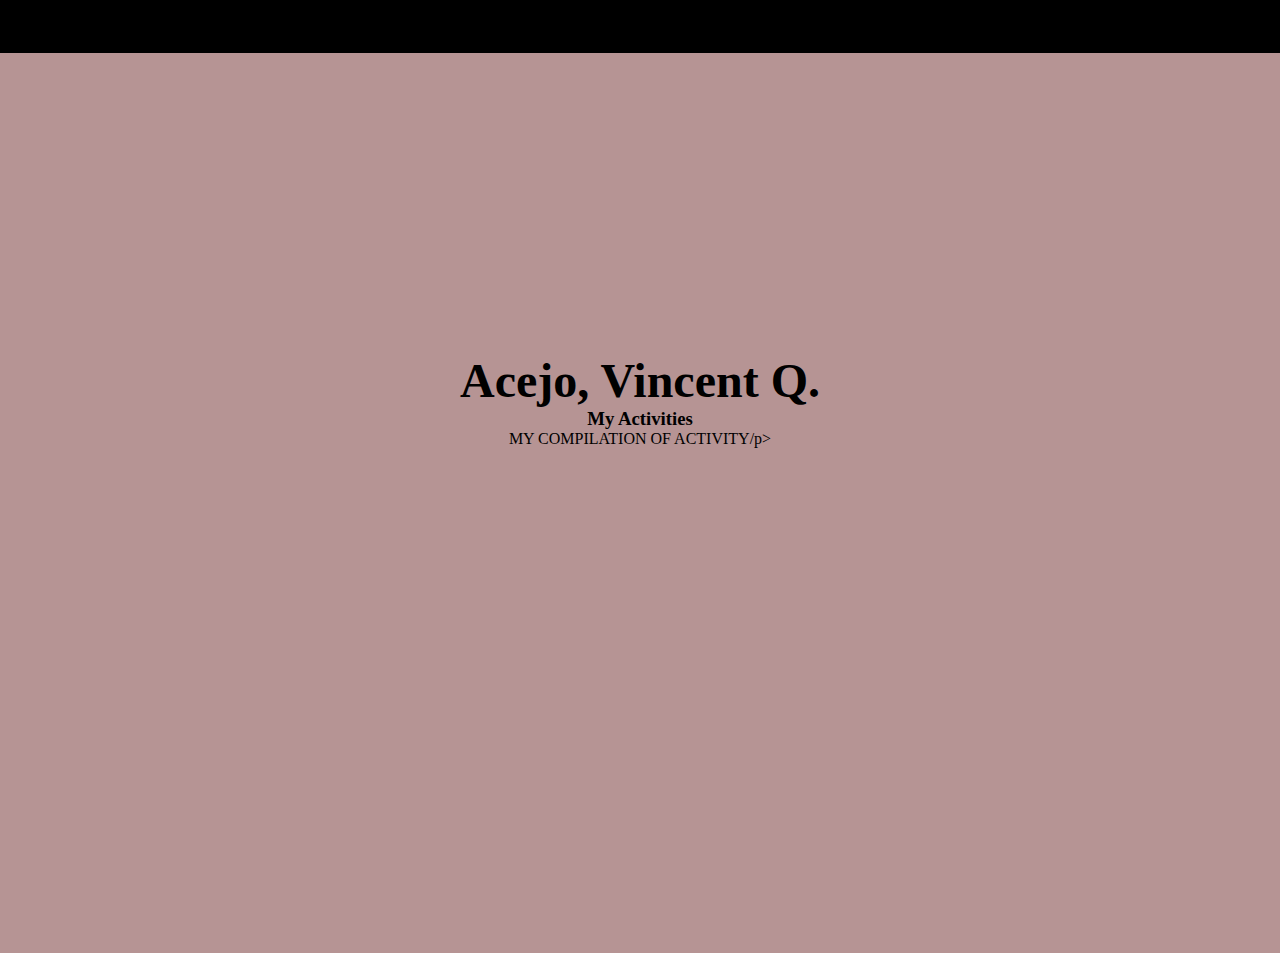
<file: index.html>
<!DOCTYPE html>
<html lang="en">
<head>
    <meta charset="UTF-8">
    <meta name="viewport" content="width=device-width, initial-scale=1.0">
    <title>Document</title>
    <link rel ="stylesheet" href = "style.css">
</head>
<body>
    <header>
        <ul>
            <li><a href="learn/index.html"> What I Learn </a></li>
            <li><a href="act1/index.html"> Activity 1 </a></li>
            <li><a href="act2/index.html"> Activity 2 </a></li>
          
        </ul>
    </header>

    <div class = "main">
        <h1> Acejo, Vincent Q.</h1>
        <h3> My Activities </h3>
        <p> MY COMPILATION OF ACTIVITY/p>

    </div>
    
</body>
</html>
</file>
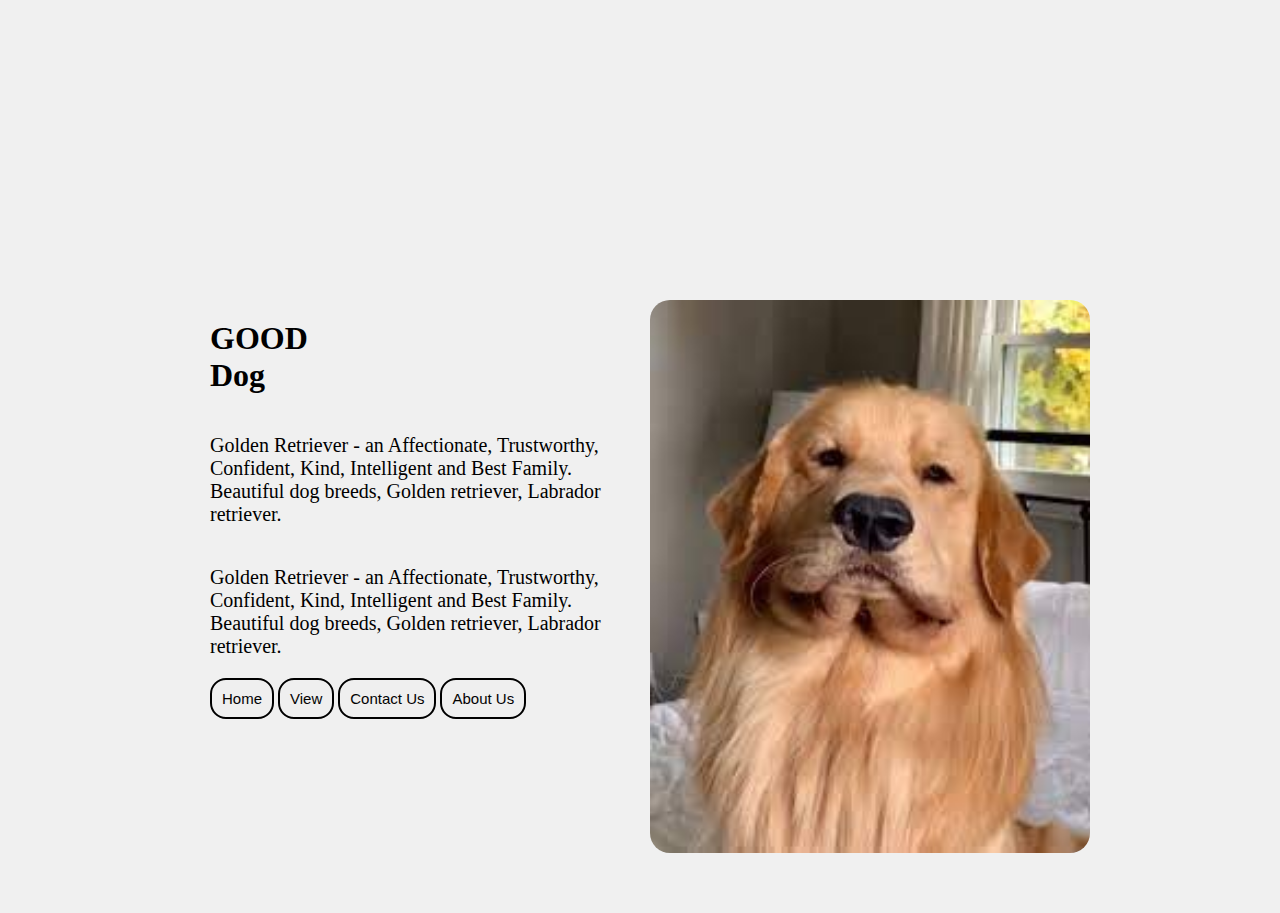
<file: act1/index.html>
<!DOCTYPE html>
<html lang="en">
<head>
    <meta charset="UTF-8">
    <meta name="viewport" content="width=device-width, initial-scale=1.0">
    <title>Document</title>
    <link rel="stylesheet" href="style.css">
</head>
<body>
    <div style="margin-top: 50px; margin-bottom: 50px;">
    <div id="container" class="container"></div>
    </div>
    <script type="module" src="app.js"></script>
</body>
</html>
</file>
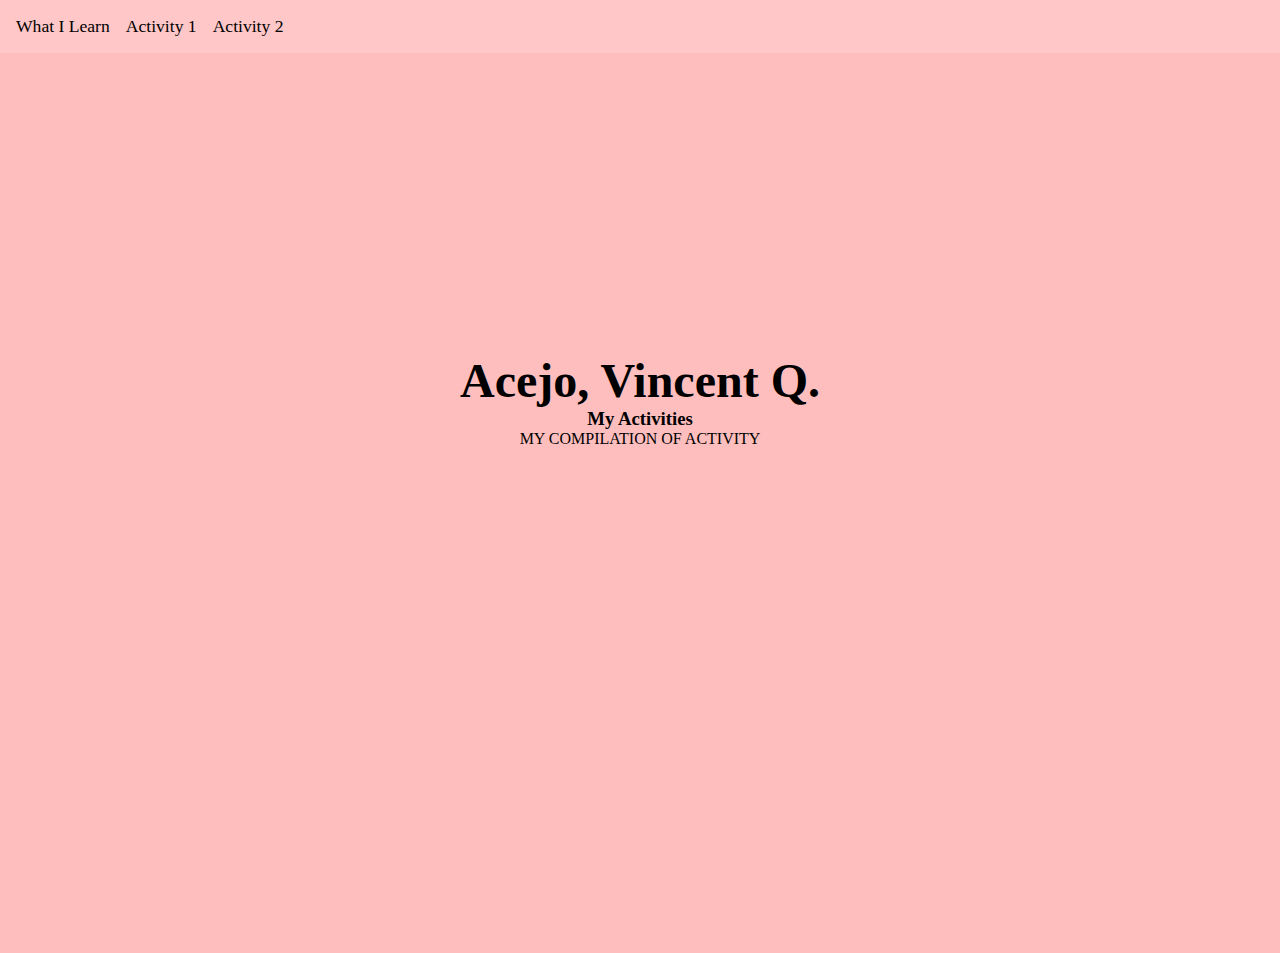
<file: budbud/index.html>
<!DOCTYPE html>
<html lang="en">
<head>
    <meta charset="UTF-8">
    <meta name="viewport" content="width=device-width, initial-scale=1.0">
    <title>Document</title>
    <link rel ="stylesheet" href = "style.css">
</head>
<body>
    <header>
        <ul>
            <li><a href="/learn/index.html"> What I Learn </a></li>
            <li><a href="/act1/index.html"> Activity 1 </a></li>
            <li><a href="/act2/index.html"> Activity 2 </a></li>
          
        </ul>
    </header>

    <div class = "main">
        <h1> Acejo, Vincent Q.</h1>
        <h3> My Activities </h3>
        <p> MY COMPILATION OF ACTIVITY</p>

    </div>
    
</body>
</html>
</file>
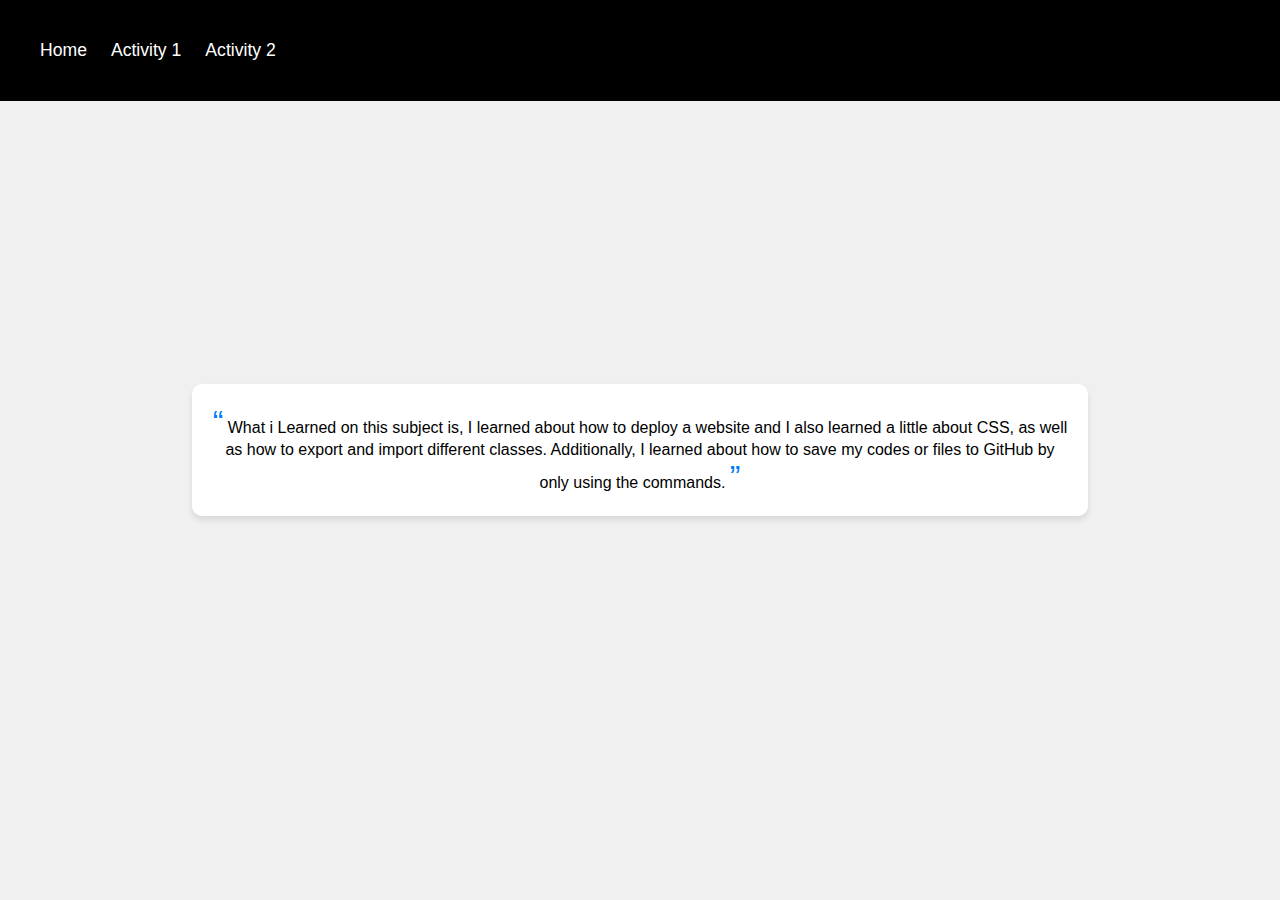
<file: learn/index.html>
<!DOCTYPE html>
<html lang="en">
<head>
    <meta charset="UTF-8">
    <meta name="viewport" content="width=device-width, initial-scale=1.0">
    <title>Document</title>
    <link rel = "stylesheet" href = "style.css">
</head>
<body>
    <header>
        <ul>
            <li><a href="/index.html"> Home </a></li>
            <li><a href="/act1/index.html"> Activity 1</a></li>
            <li><a href="/act2/index.html"> Activity 2</a></li>
        </ul>
    </header>
    <p> What i Learned on this subject is, I learned about how to deploy a website and I also learned a little about CSS, as well as how to export and import different classes. Additionally, I learned about how to save my codes or files to GitHub by only using the commands. </p>
</body>
</html>
</file>
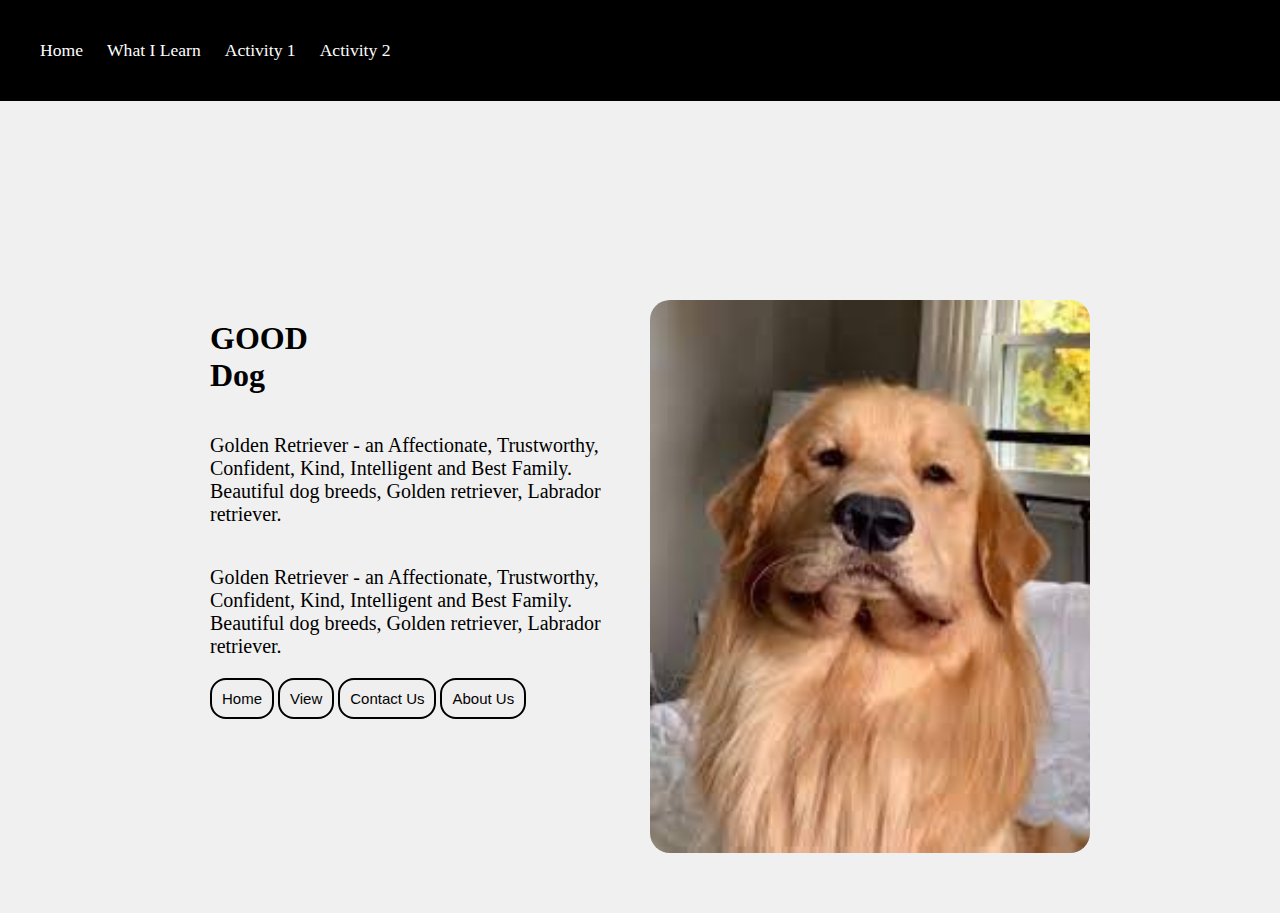
<file: budbud/act1/index.html>
<!DOCTYPE html>
<html lang="en">
<head>
    <meta charset="UTF-8">
    <meta name="viewport" content="width=device-width, initial-scale=1.0">
    <title>Document</title>
    <link rel="stylesheet" href="style.css">
</head>
<body>
    <header>
        <ul>
            <li><a href="/index.html"> Home </a></li>
            <li><a href="/learn/index.html"> What I Learn </a></li>
            <li><a href="/act1/index.html"> Activity 1 </a></li>
            <li><a href="/act2/index.html"> Activity 2 </a></li>
          
        </ul>
    </header>

    <div style="margin-top: 50px; margin-bottom: 50px;">
    <div id="container" class="container"></div>
    </div>
    <script type="module" src="app.js"></script>

</body>

</html>
</file>
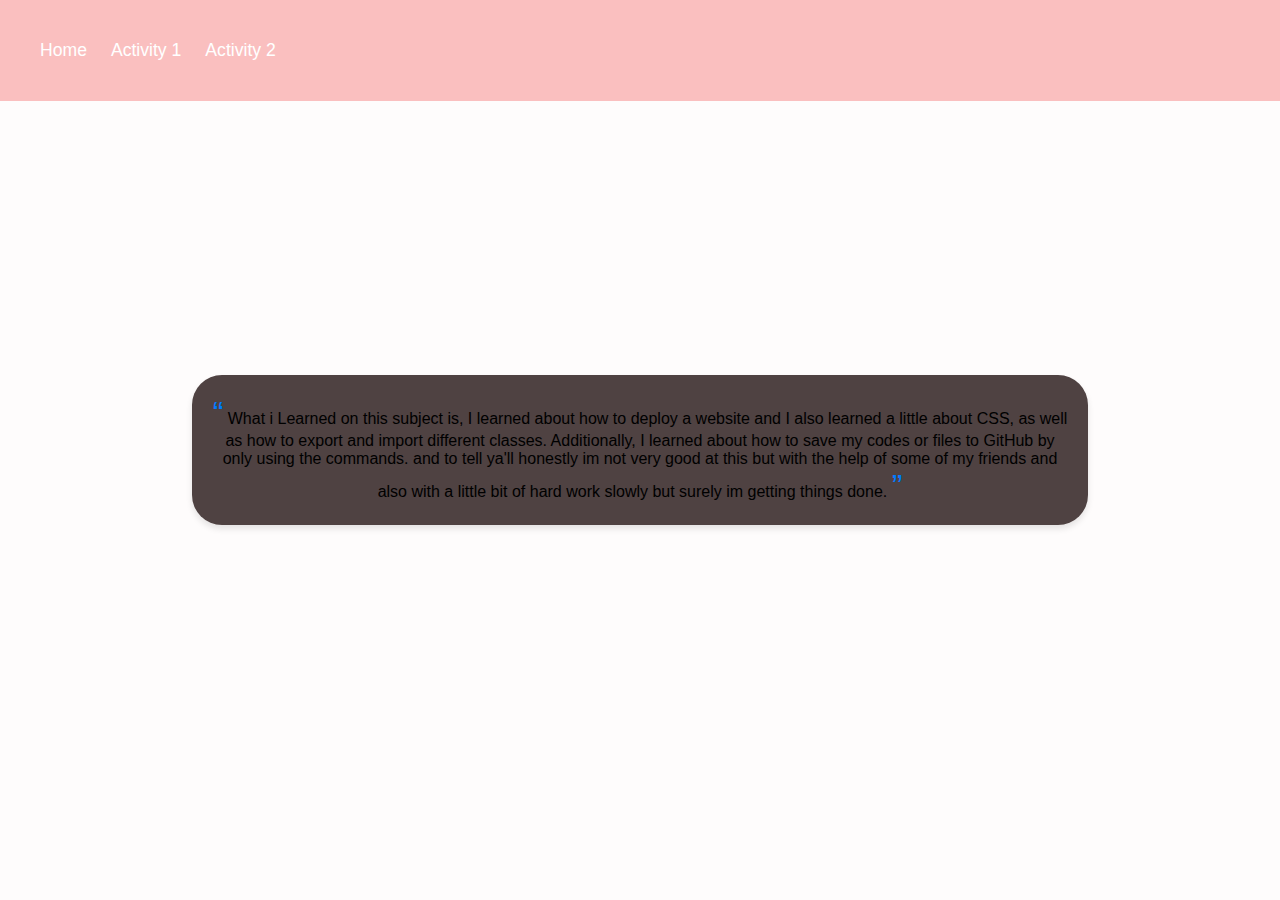
<file: budbud/learn/index.html>
<!DOCTYPE html>
<html lang="en">
<head>
    <meta charset="UTF-8">
    <meta name="viewport" content="width=device-width, initial-scale=1.0">
    <title>Document</title>
    <link rel = "stylesheet" href = "style.css">
</head>
<body>
    <header>
        <ul>
            <li><a href="/index.html"> Home </a></li>
            <li><a href="/act1/index.html"> Activity 1</a></li>
            <li><a href="/act2/index.html"> Activity 2</a></li>
        </ul>
    </header>
    <p> What i Learned on this subject is, I learned about how to deploy a website and I also learned a little about CSS, as well as how to export and import different classes. Additionally, I learned about how to save my codes or files to GitHub by only using the commands.
        and to tell ya'll honestly im not very good at this but with the help of some of my friends and also with a little bit of hard work slowly but surely im getting things done. </p>
</body>
</html>
</file>
<file: style.css>
*{
    padding: 0;
    margin: 0;
    box-sizing: border-box;
    animation: colorChange 5s infinite;
}

header {
    padding: 1rem;
    background-color: black;
    text-align: right;
}

header ul{
    display: flex;
    gap: 1rem;
}

.main{
    width: 100%;
    height: 100vh;
    text-align: center;
    padding-top: 300px;
    background-color: rgb(182, 148, 148);
    color: rgb(0, 0, 0);
}

a{
    text-decoration: none;
    font-size: 1.1rem;
    color: rgb(0, 0, 0);
}

a:hover{
    color: rgba(245, 137, 137, 0.76);
}

li{
    list-style: none;
}

h1{
    font-weight: bold;
    font-size: 3rem;
}
@keyframes colorChange{
    0% {background-color: #ff9a9a;}
    50%{background-color: #e0c2c2;}
    100%{background-color: #f3e4e4;}
}
</file>
<file: act1/style.css>
*{
    padding: 0;
    margin: 0;
    box-sizing: border-box;
    animation: colorChange 5s infinite;
}

body{
    padding-top: 15rem;
    background-color: rgb(240, 240, 240);
    
}

.container{
    max-width: 1000px;
    margin: 0 auto;
    display: flex;
    margin: 50pxs auto;
    padding-top: 10px;
    padding-bottom: 10px;
    padding-left: 50px;
    padding-right: 50px;
    border-radius: 20px;

}

img{
    width: 100%;
    height: 100%;
}

.leftclass{
    width: 50%;
    margin-right: 10px;
    padding: 20px;
    border-radius: 20px;
}

.RightClass{
    width: 50%;
    margin-left: 10px;
    border-radius: 20px;
    overflow: hidden;
}

button{
    border: 2px solid black;
    font-size: 15px;
    color: rgb(2, 2, 2);
    border-radius: 1rem;
    padding: 10px;
    margin-top: 5%;
}

p{
    font-size: 20px;
    margin-top: 2.5rem;
}

@keyframes colorChange {
    0% { background-color: #dfc4c4; }
    50% { background-color: #bb8787; }
    100% { background-color: #f0f0f0; }
}
</file>
<file: budbud/style.css>
*{
    padding: 0;
    margin: 0;
    box-sizing: border-box;
    animation: colorChange 5s infinite;
}

header {
    padding: 1rem;
    background-color: rgb(255, 199, 199);
    text-align: right;
}

header ul{
    display: flex;
    gap: 1rem;
}

.main{
    width: 100%;
    height: 100vh;
    text-align: center;
    padding-top: 300px;
    background-color: rgb(255, 190, 190);
    color: rgb(0, 0, 0);
}

a{
    text-decoration: none;
    font-size: 1.1rem;
    color: rgb(0, 0, 0);
}

a:hover{
    color: rgba(245, 137, 137, 0.76);
}

li{
    list-style: none;
}

h1{
    font-weight: bold;
    font-size: 3rem;
}
@keyframes colorChange{
    0% {background-color: #ff9a9a;}
    50%{background-color: #e0c2c2;}
    100%{background-color: #f3e4e4;}
}
</file>
<file: learn/style.css>
* {
    padding: 0;
    margin: 0;
    box-sizing: border-box;
}

body {
    font-family: Arial, sans-serif;
    background-color: #f0f0f0;
    animation: colorChange 5s infinite;
    display: flex;
    justify-content: center;
    align-items: center;
    height: 100vh;
}

header {
    padding: 2.5rem;
    background-color: black;
    text-align: right;
    position: fixed;
    top: 0;
    width: 100%;
    z-index: 1000;
    transition: background-color 0.3s;
}

header ul {
    display: flex;
    gap: 1.5rem;
}

header ul li {
    list-style: none;
}

header ul li a {
    text-decoration: none;
    font-size: 1.1rem;
    color: white;
    transition: color 0.3s;
}

header ul li a:hover {
    color: red;
}

.main {
    width: 100%;
    height: 100vh;
    text-align: center;
    padding-top: 300px;
    background-color: gray;
    color: white;
    transition: padding-top 0.3s;
}

p {
    width: 70%;
    padding: 20px;
    background-color: #fff;
    border-radius: 10px;
    box-shadow: 0 4px 6px rgba(0, 0, 0, 0.1);
    transition: transform 0.3s, box-shadow 0.3s;
    text-align: center;
}

p:hover {
    transform: translateY(-5px);
    box-shadow: 0 6px 10px rgba(0, 0, 0, 0.2);
}

p::before {
    content: "\201C"; 
    font-size: 2rem;
    color: #007bff;
}

p::after {
    content: "\201D"; 
    font-size: 2rem;
    color: #007bff;
}

p:hover {
    color: #007bff; 
}

@keyframes colorChange {
    0% { background-color: #dfc4c4; }
    50% { background-color: #bb8787; }
    100% { background-color: #f0f0f0; }
}
</file>
<file: budbud/act1/style.css>
*{
    padding: 0;
    margin: 0;
    box-sizing: border-box;
    animation: colorChange 5s infinite;
}

header {
    padding: 2.5rem;
    background-color: black;
    text-align: right;
    position: fixed;
    top: 0;
    width: 100%;
    z-index: 1000;
    transition: background-color 0.3s;
}

header ul {
    display: flex;
    gap: 1.5rem;
}

header ul li {
    list-style: none;
}

header ul li a {
    text-decoration: none;
    font-size: 1.1rem;
    color: white;
    transition: color 0.3s;
}

header ul li a:hover {
    color: red;
}

body{
    padding-top: 15rem;
    background-color: rgb(240, 240, 240);
    
}

.container{
    max-width: 1000px;
    margin: 0 auto;
    display: flex;
    margin: 50pxs auto;
    padding-top: 10px;
    padding-bottom: 10px;
    padding-left: 50px;
    padding-right: 50px;
    border-radius: 20px;

}

img{
    width: 100%;
    height: 100%;
}

.leftclass{
    width: 50%;
    margin-right: 10px;
    padding: 20px;
    border-radius: 20px;
}

.RightClass{
    width: 50%;
    margin-left: 10px;
    border-radius: 20px;
    overflow: hidden;
}

button{
    border: 2px solid black;
    font-size: 15px;
    color: rgb(2, 2, 2);
    border-radius: 1rem;
    padding: 10px;
    margin-top: 5%;
}

p{
    font-size: 20px;
    margin-top: 2.5rem;
}

@keyframes colorChange {
    0% { background-color: #dfc4c4; }
    50% { background-color: #bb8787; }
    100% { background-color: #f0f0f0; }
}
</file>
<file: budbud/learn/style.css>
* {
    padding: 0;
    margin: 0;
    box-sizing: border-box;
}

body {
    font-family: Arial, sans-serif;
    background-color: #fefcfc;
    animation: colorChange 5s infinite;
    display: flex;
    justify-content: center;
    align-items: center;
    height: 100vh;
}

header {
    padding: 2.5rem;
    background-color: rgb(250, 191, 191);
    text-align: right;
    position: fixed;
    top: 0;
    width: 100%;
    z-index: 1000;
    transition: background-color 0.3s;
}

header ul {
    display: flex;
    gap: 1.5rem;
}

header ul li {
    list-style: none;
}

header ul li a {
    text-decoration: none;
    font-size: 1.1rem;
    color: white;
    transition: color 0.3s;
}

header ul li a:hover {
    color: red;
}

.main {
    width: 100%;
    height: 100vh;
    text-align: center;
    padding-top: 300px;
    background-color: gray;
    color: white;
    transition: padding-top 0.3s;
}

p {
    width: 70%;
    padding: 20px;
    background-color: #4f4242;
    border-radius: 30px;
    box-shadow: 0 4px 6px rgba(0, 0, 0, 0.1);
    transition: transform 0.3s, box-shadow 0.3s;
    text-align: center;
}

p:hover {
    transform: translateY(-5px);
    box-shadow: 0 6px 10px rgba(0, 0, 0, 0.2);
}

p::before {
    content: "\201C"; 
    font-size: 2rem;
    color: #007bff;
}

p::after {
    content: "\201D"; 
    font-size: 2rem;
    color: #007bff;
}

p:hover {
    color: #f8f8f8; 
}

@keyframes colorChange {
    0% { background-color: #dfc4c4; }
    50% { background-color: #bb8787; }
    100% { background-color: #f0f0f0; }
}
</file>
